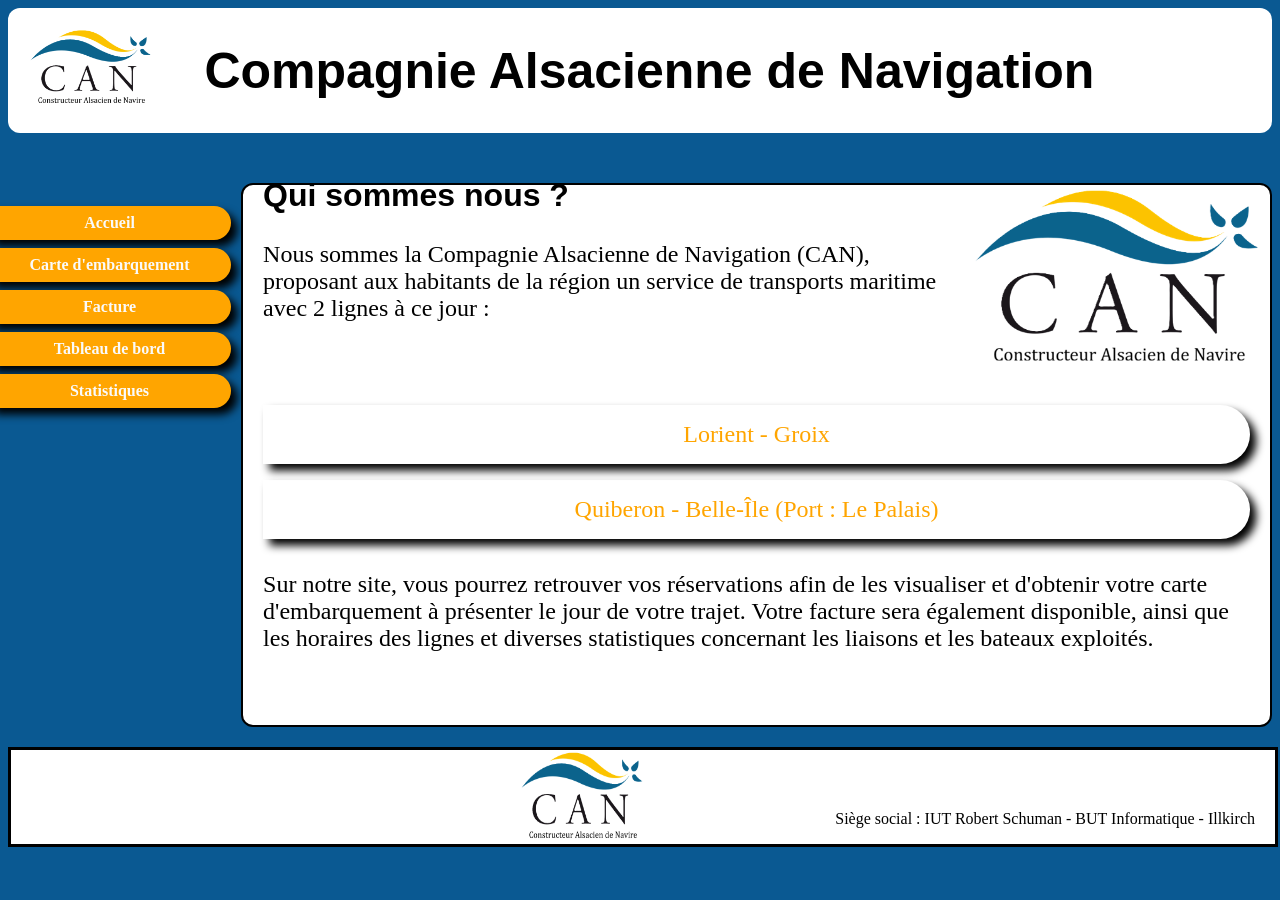
<file: projet/index.html>
<!DOCTYPE html>
<html lang="fr">
<head>
    <meta charset="utf-8" />
    <title>Accueil CAN</title>
    <link rel="stylesheet" href="style2.css">

</head>

<body>
    <header class = "haut">
        <img class="imtop" src="img/CAN.png" alt="Logo">
        <h1>Compagnie Alsacienne de Navigation</h1>
    </header>
    <div class="millieu">
        <nav>
            <ul>
                <li><a href="index.html">Accueil</a></li>
                <li><a href="cartes _dembarquement.html">Carte d'embarquement</a></li>
                <li><a href="facture (1).html" target="_blank">Facture</a></li>
                <li><a href="TableauDeBord (1).html">Tableau de bord</a></li>
                <li><a href="statistiques1.html">Statistiques</a></li>
            </ul>
        </nav>
    

        <main class="mainindex">
            <img class="image" src="img/CAN.png" alt="Logo">
            <h2 class="h2index">Qui sommes nous ?</h2>
            <section class="presentation">
            <p>Nous sommes la Compagnie Alsacienne de Navigation (CAN),
            <br>
            proposant aux habitants de la région un service de transports maritime <br>avec 2 lignes à ce jour :</p>
            <br>
            <ul>
                <li>Lorient - Groix</li>
                <li>Quiberon - Belle-Île (Port : Le Palais)</li>
            </ul>

            <p>Sur notre site, vous pourrez retrouver vos réservations afin de les visualiser et d'obtenir votre carte d'embarquement à présenter le jour de votre trajet. Votre facture sera également disponible, ainsi que les horaires des lignes et diverses statistiques concernant les liaisons et les bateaux exploités.</p>
            </section>
        </main>

    </div>

    <footer class="bas">
    <img class="imgbas" src="img/CAN.png" alt="Logo">
    <p class="textbas">Siège social : IUT Robert Schuman - BUT Informatique - Illkirch</p>
</footer>
</body>


</html>
</file>
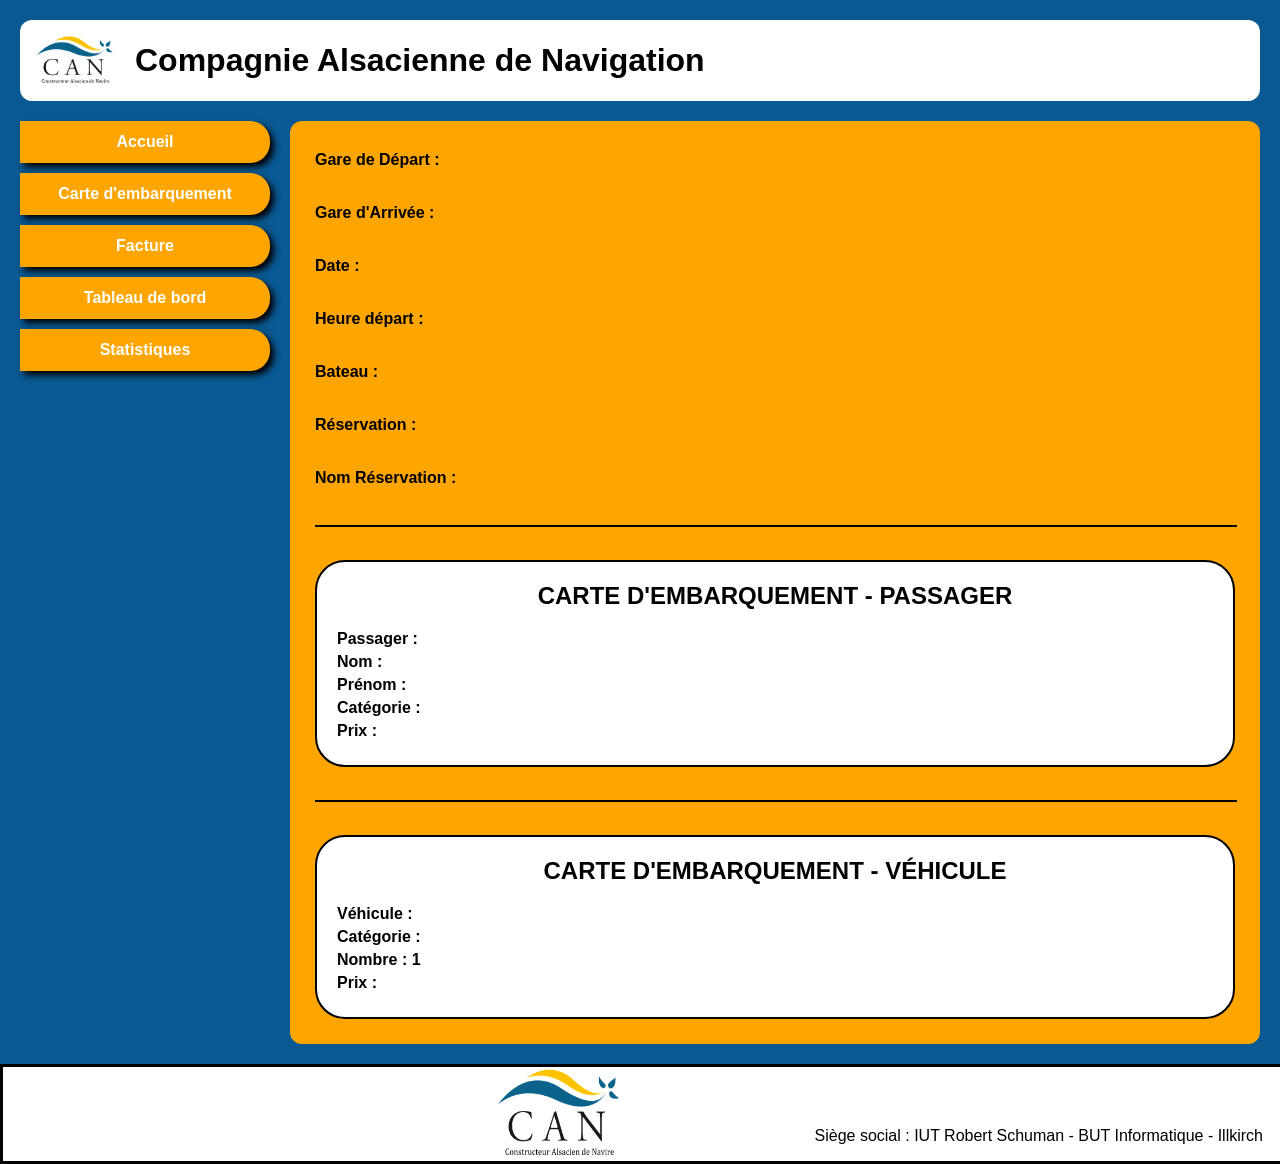
<file: projet/cartes _dembarquement.html>
<!DOCTYPE html>
<html lang="fr">
<head>
	<title>Carte d'embarquement</title>
	<meta charset="utf-8" />
	<meta name="viewport" content="width=device-width, initial-scale=1.0">
	<link rel="stylesheet" href="cssdelacarte.css">
</head>
<body>
    <header class = "haut">
        <img class="imtop" src="img/CAN.png" alt="Logo">
        <h1>Compagnie Alsacienne de Navigation</h1>
    </header>
    <div class="millieu">
        <nav>
            <ul>
                <li><a href="index.html">Accueil</a></li>
                <li><a href="cartes _dembarquement.html">Carte d'embarquement</a></li>
                <li><a href="facture (1).html" target="_blank">Facture</a></li>
                <li><a href="TableauDeBord (1).html">Tableau de bord</a></li>
                <li><a href="statistiques1.html">Statistiques</a></li>
            </ul>
        </nav>
   		<main class="mainindex">
    <section class="infos">
        <p>Gare de Départ : <span id="GareDepart"></span></p>
        <p>Gare d'Arrivée : <span id="GaredArrivee"></span></p>
        <p>Date : <span id="Date"></span></p>
        <p>Heure départ : <span id="HDep"></span></p>
        <p>Bateau : <span id="Bateau"></span></p>
        <p>Réservation : <span id="noReserv"></span></p>
		 <p>Nom Réservation : <span id="nomReserv"></span></p>

        <hr>

        <article>
            <h2>CARTE D'EMBARQUEMENT - PASSAGER</h2>
            <p id="passager_info">Passager : </p>
            <p id="nom_passager">Nom : </p>
            <p id="prenom_passager">Prénom : </p>
            <p id="cat_passager">Catégorie : </p>
            <p id="prix_passager">Prix : </p>
        </article>

        <hr>

        <article>
            <h2>CARTE D'EMBARQUEMENT - VÉHICULE</h2>
            <p id="vehicule_info">Véhicule : </p>
            <p id="cat_vehicule">Catégorie : </p>
            <p id="nb_vehicule">Nombre : 1</p>
            <p id="prix_vehicule">Prix : </p>
        </article>
    </section>
</main>
	</div>
	<footer class="bas">
    	<img class="imgbas" src="img/CAN.png" alt="Logo">
    	<p class="textbas">Siège social : IUT Robert Schuman - BUT Informatique - Illkirch</p>
	</footer>
<script src="carteEmbarquement.js"></script>
</body>
</html>
</file>
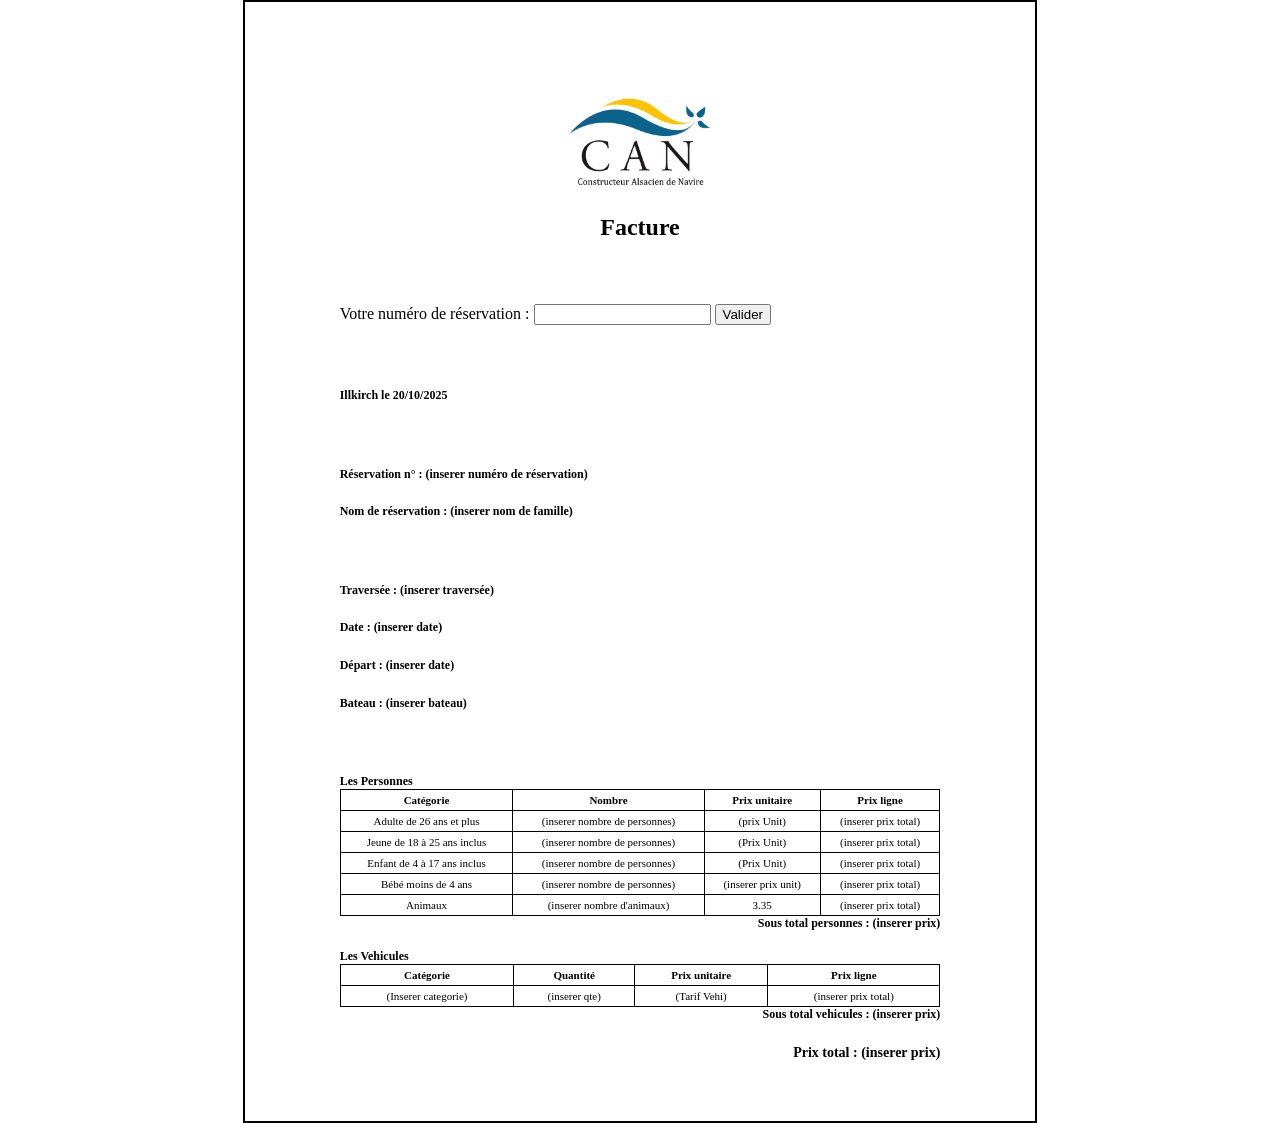
<file: projet/facture (1).html>
<!DOCTYPE html>
<html lang="fr">
<head>
	<title>Facture</title>
	<meta charset="utf-8" />
	<link rel="stylesheet" href="style_facture.css">
</head>
<body>
	<main>
		<header>
		<img src="img/CAN.png" alt="Logo"> 
		</header> 
		<h2>Facture</h2>
		<br>
		<section class="recherche">
			<form id="formReservation">
				<label for="id_res">Votre numéro de réservation : </label>
				<input type="number" id="id_res" name="id_res">
				<button type="submit">Valider</button>
			</form>
		</section>
		<br>
		<p id="dateAchat">Illkirch le 20/10/2025</p>
		<br>
		<p id="noReserv">Réservation n° : (inserer numéro de réservation)</p>
		<p id="nomReserv">Nom de réservation : (inserer nom de famille)</p>
		<br>
		<p id="Trav">Traversée : (inserer traversée)</p>
		<p id="dat">Date : (inserer date)</p>
		<p id="dateDepart">Départ : (inserer date)</p>
		<p id="Boat">Bateau : (inserer bateau)</p>
		<br>
		<section>
		<p>Les Personnes</p>
		<table>
			<tr> 
				<th>Catégorie</th>
				<th>Nombre</th>
				<th>Prix unitaire</th>
				<th>Prix ligne</th>
			</tr>
			<tr>
				<td id="TypePers">Adulte de 26 ans et plus</td>
				<td id = "QtePers1">(inserer nombre de personnes)</td>
				<td id="PrixUnitPers1">(prix Unit)</td>
				<td id= "TotPers1">(inserer prix total)</td>
			</tr>
			<tr>
				<td id="TypePers">Jeune de 18 à 25 ans inclus</td>
				<td id = "QtePers2">(inserer nombre de personnes)</td>
				<td id="PrixUnitPers2">(Prix Unit)</td>
				<td id= "TotPers2">(inserer prix total)</td>
			</tr>
			<tr>			
				<td id="TypePers">Enfant de 4 à 17 ans inclus</td>
				<td id = "QtePers3">(inserer nombre de personnes)</td>
				<td id="PrixUnitPers3">(Prix Unit)</td>
				<td id= "TotPers3">(inserer prix total)</td>
			</tr>
			<tr>			
				<td id="TypePers">Bébé moins de 4 ans</td>
				<td id = "QtePers4">(inserer nombre de personnes)</td>
				<td id="PrixUnitPers4">(inserer prix unit)</td>
				<td id= "TotPers4">(inserer prix total)</td>
			</tr>
			<tr>			
				<td id="TypePers">Animaux</td>
				<td id = "QtePers5">(inserer nombre d'animaux)</td>
				<td id="PrixUnitPers5">3.35</td>
				<td id= "TotPers5">(inserer prix total)</td>
			</tr>
		</table>
		<p class="right" id = "STPers">Sous total personnes : (inserer prix)</p>
		<br>
		<p>Les Vehicules</p>
		<table>
			<tbody id="tbodyVehicules"> <tr> 
					<th>Catégorie</th>
					<th>Quantité</th>
					<th>Prix unitaire</th>
					<th>Prix ligne</th>
				</tr>
				<tr>
					<td id = "CategorieVehicule1">(Inserer categorie)</td>
					<td id = "Qte1">(inserer qte)</td>
					<td id="PrixUnitVehi1">(Tarif Vehi)</td>
					<td id = "totVeh1">(inserer prix total)</td>
				</tr>
			</tbody>
		</table>
		<p class="right" id = "STVehi">Sous total vehicules : (inserer prix)</p>
		</section>
		<p class="right total" id = "totalFinal"> Prix total : (inserer prix)</p>
	</main>
	<script src="facture (2).js"></script>
</body>
</html>
</file>
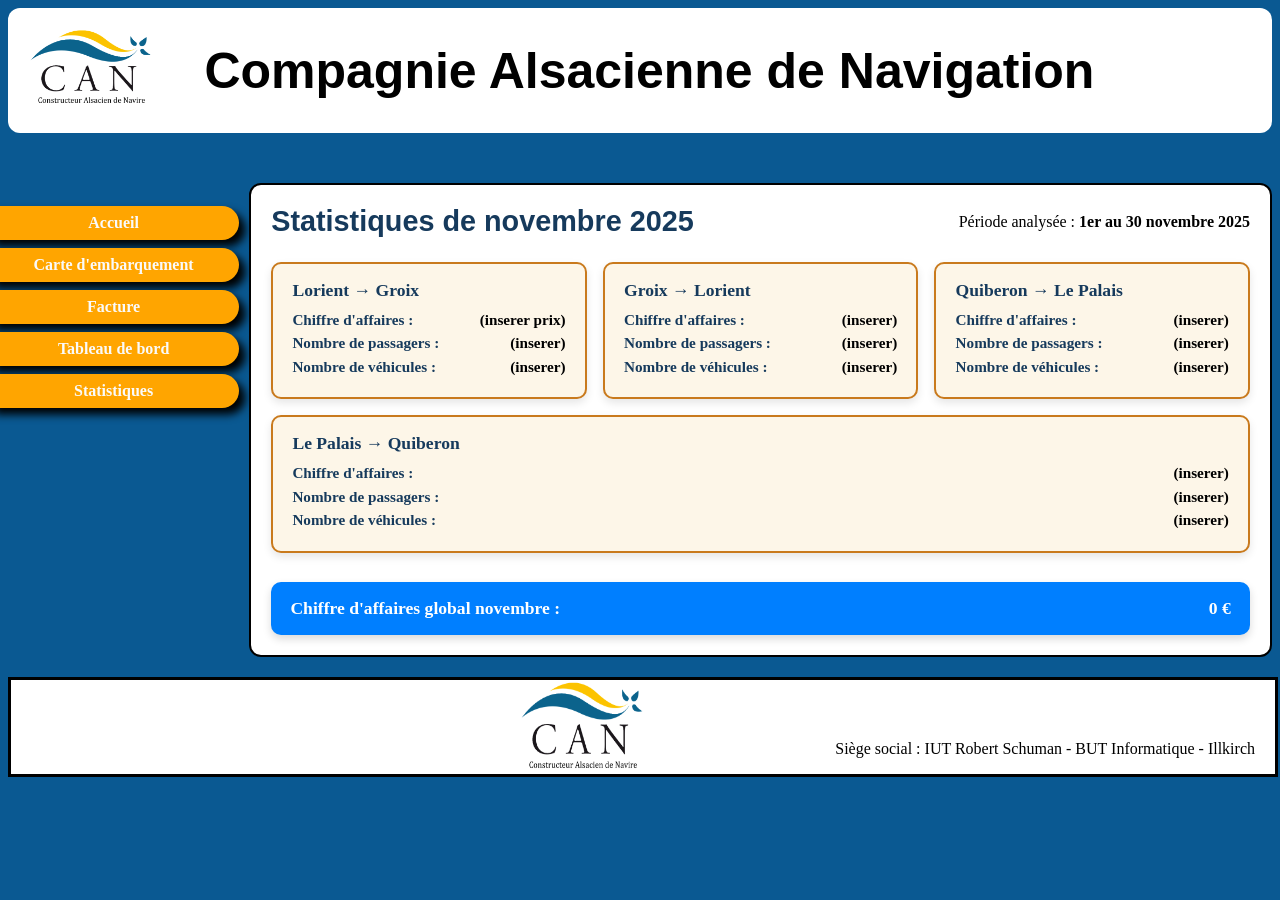
<file: projet/statistiques1.html>
<!DOCTYPE html>
<html lang="fr">
<head>
    <meta charset="utf-8" />
    <meta name="viewport" content="width=device-width, initial-scale=1.0">
    <title>Nos Statistiques</title>
    <link rel="stylesheet" href="stats.css">

</head>
<body>
    <header class = "haut">
        <img class="imtop" src="img/CAN.png" alt="Logo">
        <h1>Compagnie Alsacienne de Navigation</h1>
    </header>
    <div class="millieu">
        <nav>
            <ul>
                <li><a href="index.html">Accueil</a></li>
                <li><a href="cartes _dembarquement.html">Carte d'embarquement</a></li>
                <li><a href="facture (1).html" target="_blank">Facture</a></li>
                <li><a href="TableauDeBord (1).html">Tableau de bord</a></li>
                <li><a href="statistiques1.html">Statistiques</a></li>
            </ul>
        </nav>
        <main>
        <section class="main-stats">
            <div class="stats-header">
                <h2>Statistiques de novembre 2025</h2>
                <div class="stats-periode">
                    Période analysée : <strong>1er au 30 novembre 2025</strong>
                </div>
            </div>
            <div class="stats-grid" id="stats-liaisons">
                <article class="stats-card">
                    <h3>Lorient → Groix</h3>
                    <div class="stats-row">
                        <span class="stats-label">Chiffre d'affaires :</span>
                        <span class="stats-value" id="ca-l1">(inserer prix)</span>
                    </div>
                    <div class="stats-row">
                        <span class="stats-label">Nombre de passagers :</span>
                        <span class="stats-value" id="pass-l1">(inserer)</span>
                    </div>
                    <div class="stats-row">
                        <span class="stats-label">Nombre de véhicules :</span>
                        <span class="stats-value" id="veh-l1">(inserer)</span>
                    </div>
                </article>

                <article class="stats-card">
                    <h3>Groix → Lorient</h3>
                    <div class="stats-row">
                        <span class="stats-label">Chiffre d'affaires :</span>
                        <span class="stats-value" id="ca-l2">(inserer)</span>
                    </div>
                    <div class="stats-row">
                        <span class="stats-label">Nombre de passagers :</span>
                        <span class="stats-value" id="pass-l2">(inserer)</span>
                    </div>
                    <div class="stats-row">
                        <span class="stats-label">Nombre de véhicules :</span>
                        <span class="stats-value" id="veh-l2">(inserer)</span>
                    </div>
                </article>

                <article class="stats-card">
                    <h3>Quiberon → Le Palais</h3>
                    <div class="stats-row">
                        <span class="stats-label">Chiffre d'affaires :</span>
                        <span class="stats-value" id="ca-l3">(inserer)</span>
                    </div>
                    <div class="stats-row">
                        <span class="stats-label">Nombre de passagers :</span>
                        <span class="stats-value" id="pass-l3">(inserer)</span>
                    </div>
                    <div class="stats-row">
                        <span class="stats-label">Nombre de véhicules :</span>
                        <span class="stats-value" id="veh-l3">(inserer)</span>
                    </div>
                </article>

                <article class="stats-card">
                    <h3>Le Palais → Quiberon</h3>
                    <div class="stats-row">
                        <span class="stats-label">Chiffre d'affaires :</span>
                        <span class="stats-value" id="ca-l4">(inserer)</span>
                    </div>
                    <div class="stats-row">
                        <span class="stats-label">Nombre de passagers :</span>
                        <span class="stats-value" id="pass-l4">(inserer)</span>
                    </div>
                    <div class="stats-row">
                        <span class="stats-label">Nombre de véhicules :</span>
                        <span class="stats-value" id="veh-l4">(inserer)</span>
                    </div>
                </article>
            </div>
            <div class="stats-global">
                <span>Chiffre d'affaires global novembre :</span>
                <span id="ca-global">(inserer)</span>
            </div>
        </section>
    </main>
    </div>
    <footer class="bas">
        <img class="imgbas" src="img/CAN.png" alt="Logo">
        <p class="textbas">Siège social : IUT Robert Schuman - BUT Informatique - Illkirch</p>
    </footer>
<script src="statistiques.js"></script>
</body>
</html>
</file>
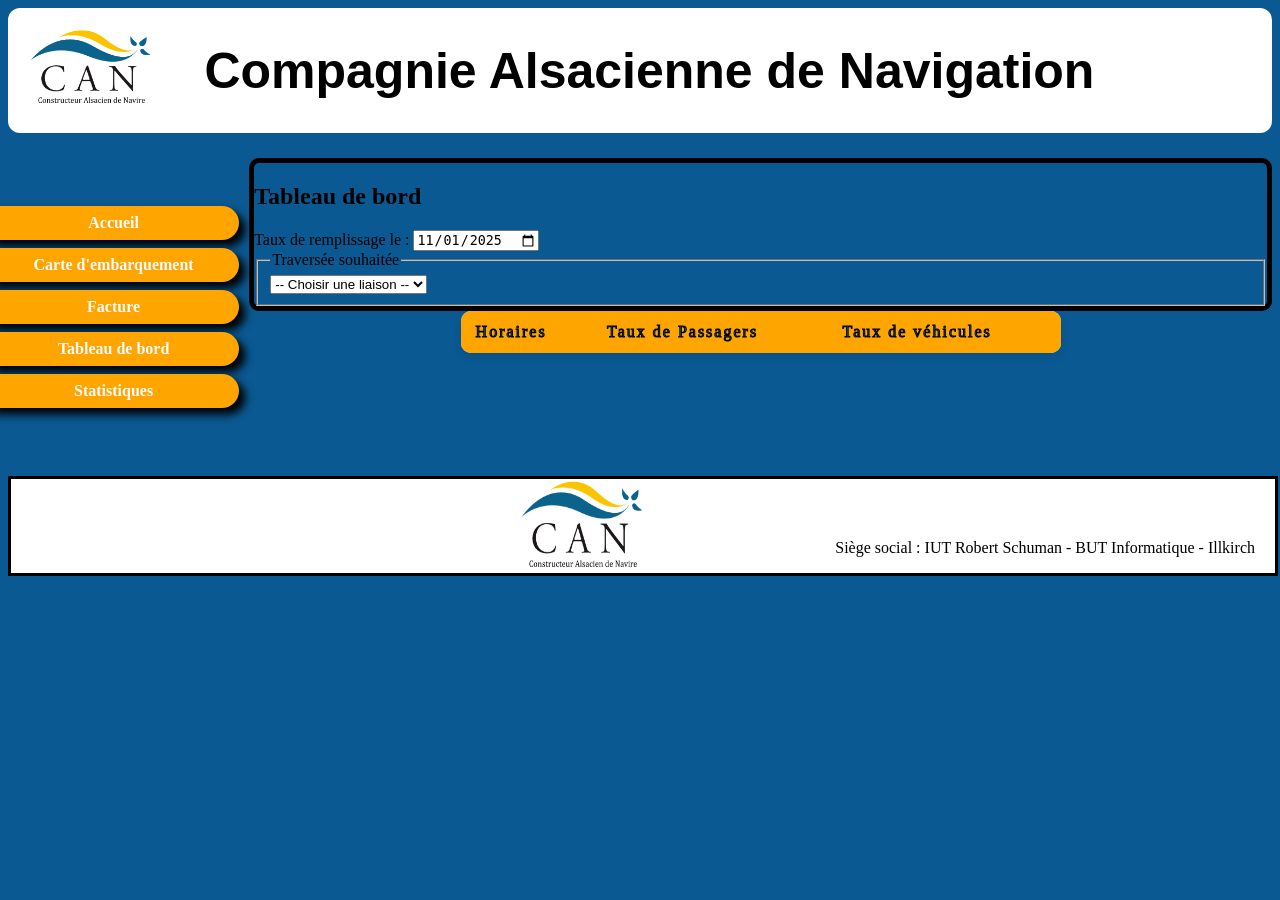
<file: projet/TableauDeBord (1).html>
<!DOCTYPE html>
<html lang="fr">
<head>
    <meta charset="utf-8" />
    <meta name="viewport" content="width=device-width, initial-scale=1.0">
    <title>Tableau de bord</title>
    <link rel="stylesheet" href="style.css">
</head>

<body>
    <header class="haut">
        <img class="imtop" src="img/CAN.png" alt="Logo">
        <h1>Compagnie Alsacienne de Navigation</h1>
    </header>

    <div class="millieu">
        <nav>
            <aside>
                <ul>
                <li><a href="index.html">Accueil</a></li>
                <li><a href="cartes _dembarquement.html">Carte d'embarquement</a></li>
                <li><a href="facture (1).html" target="_blank">Facture</a></li>
                <li><a href="TableauDeBord (1).html">Tableau de bord</a></li>
                <li><a href="statistiques1.html">Statistiques</a></li>
                </ul>
            </aside>
        </nav>

        <main>
            <section id="principal">
                <h2>Tableau de bord</h2>
                <label for="dateremise">Taux de remplissage le : </label>
                <input id="dateremise" name="dateremise" type="date" value="2025-11-01">
                <form>
                    <fieldset>
                        <legend> Traversée souhaitée </legend>
                        <select id="selectLiaison">
                            <option value="">-- Choisir une liaison --</option>
                            <option value="1">Lorient - Groix</option>
                            <option value="2">Groix - Lorient</option>
                            <option value="3">Quiberon - Le Palais</option>
                            <option value="4">Le Palais - Quiberon</option>
                        </select>
                    </fieldset>
                </form>
            </section>

            <section id="tdb">
                <table class="horaire-table">
                    <thead>
                        <tr>
                            <th>Horaires</th>
                            <th>Taux de Passagers</th>
                            <th>Taux de véhicules</th>
                        </tr>
                    </thead>
                    <tbody id="corpsTableau">
                        </tbody>
                </table>        
            </section>
        </main>
    </div>

    <script src="TDB.js"></script>

    <footer class="bas">
        <img class="imgbas" src="img/CAN.png" alt="Logo">
        <p class="textbas">Siège social : IUT Robert Schuman - BUT Informatique - Illkirch</p>
    </footer>
</body>
</html>
</file>
<file: projet/style2.css>
/*-------------------*/
/* La partie commune */
/*-------------------*/

/* L'arrière-plan général */
html {
	
	/* Taille de référence pour la police, toutes les tailles relatives (rem, em) se basent sur cette valeur */
	font-size: 16px;
}

body {
	background-color: #0a5992; /* Couleur de fond pour l'ensemble de la page */
}

.haut {		/* titre en haut à gauche */
	display:flex;
	flex-direction: row;
	background-color: white;
	border-radius: 12px;
	margin-bottom: 50px;
}

.bas { 		/*  disposition du bas de page avec l'image et le texte */
	display:flex;
	flex-direction: row;
	justify-content:  right;
	margin-top: 20px;
	background-color: white;
	border: solid black;

}

.millieu {		/* disposition de la navigation nav et du contenu principal main mis côte à côte */
	
	display: flex;
	flex-direction: row;
	margin-top: -25px;
}

/* La structure générale de la page */
header{
	
	width: 100%;
	text-align: center;
}

body nav {
	flex-basis: 15rem;
	margin-right: 10px;
	
}

body main {
	width: 84%;
}

footer {
	width: 100%;	
	text-align: center; /* Centre le texte dans le pied de page */
	display: flex;
	flex-direction: justify;
}


/* Les listes */
ul {
	list-style-type: none; /* Retire les puces des listes */
	margin: 2rem 0; /* Espace vertical autour de la liste */
	padding: 0; /* Pas de padding pour la liste */
	
	
}

li {
    border-radius: 0 2rem 2rem 0; /* Bordures arrondies sur la droite */
	color: orange; /* Texte en orange */
    box-shadow: 0.4rem 0.4rem 0.5rem black; /* Ombre portée sous chaque élément de la liste */
	margin-bottom: 1rem; /* Espace entre les items de la liste */
	padding: 1rem 1.5rem; /* Espacement interne des items */
	text-align: center; /* Centre le texte dans les items */
	
}

/* Le menu */

nav ul, nav li {
/* 	display: block; */ /* Les éléments du menu s'affichent en bloc vertical */
	margin-left: -20px; /* Retire les marges par défaut */
	padding: .5rem 0; /* Espacement vertical des éléments du menu */
}

nav li {
	background-color: #FFA500; /* Fond orange pour les items du menu */
	margin: .5rem 0; /* Espace entre chaque item du menu */
}

nav a {
	color: #fafafa; /* Couleur de texte des liens (blanc) */
	font-weight: bold; /* Texte en gras */
	text-decoration: none; /* Retire le soulignement des liens */
}

nav li:hover a, 
li.current-menu a{
    color: black; /* Change la couleur du texte des liens au survol ou si c'est l'item actif */
}

nav li:hover {
	width: 105%; /* Agrandit légèrement l'item de menu lors du survol */
}

.image{
	margin-left: 71.65%;
	margin-top: -20px;
	width: 30%;
	border-radius: 12px;
	
}

.imtop{
	width: 10%;
	height: 10%;
	margin-top: 20px;
	margin-left: 20px;
}

h1 {
	margin-left: 50px;
	font-size: 50px;
	font-family: Arial, Helvetica, sans-serif;

}

.h2index{
	margin-top: -200px;
	font-family: Arial, Helvetica, sans-serif;
	font-size: 200%;
}

.mainindex{
	margin-top: 25px;
	border: 2px solid black;
	height: 500px;
	padding: 20px;	
	background-color: white;
	border-radius: 12px;
}

.imgbas{
	width: 10%;
	margin-right: 15%;
}

.textbas{
	margin-top: 60px;
	margin-right:20px;
}

.presentation{
	font-size: x-large;
}
</file>
<file: projet/cssdelacarte.css>
/* ========================= */
/* BASE */
/* ========================= */

html {
    font-size: 16px;
}

body {
    margin: 0;
    background-color: #0a5992;
    font-family: Arial, Helvetica, sans-serif;
}

/* ========================= */
/* HEADER */
/* ========================= */

.haut {
    display: flex;
    align-items: center;
    background-color: white;
    border-radius: 12px;
    padding: 15px;
    margin: 20px;
}

.imtop {
    width: 80px;
    margin-right: 20px;
}

h1 {
    font-size: 2rem;
    margin: 0;
}

/* ========================= */
/* STRUCTURE PRINCIPALE */
/* ========================= */

.millieu {
    display: flex;
    gap: 20px;
    padding: 0 20px;
}

nav {
    width: 250px;
}

main {
    flex: 1;
}

/* ========================= */
/* MENU */
/* ========================= */

nav ul {
    list-style: none;
    padding: 0;
    margin: 0;
}

nav li {
    background-color: orange;
    margin-bottom: 10px;
    padding: 12px;
    border-radius: 0 20px 20px 0;
    text-align: center;
    box-shadow: 4px 4px 6px black;
}

nav a {
    color: white;
    text-decoration: none;
    font-weight: bold;
}

nav li:hover {
    background-color: #ffb733;
}

nav li:hover a {
    color: black;
}

/* ========================= */
/* SECTION INFOS */
/* ========================= */

section.infos {
    background-color: orange;
    border-radius: 12px;
    padding: 25px;
    color: rgb(0, 0, 0);

    display: flex;
    flex-direction: column;
    gap: 25px;
}

section.infos p {
    margin: 5px 0;
    font-weight: bold;
}

/* ========================= */
/* CARTES */
/* ========================= */

section.infos article {
    background-color: white;
    color: black;
    border: 2px solid black;
    border-radius: 30px;
    padding: 20px;
}

section.infos h2 {
    margin-top: 0;
    text-align: center;
}

/* ========================= */
/* HR */
/* ========================= */

hr {
    border: 1px solid black;
    width: 100%;
}

/* ========================= */
/* MOBILE */
/* ========================= */

@media (max-width: 768px) {

    .haut {
        flex-direction: column;
        text-align: center;
    }

    h1 {
        font-size: 1.2rem;
    }

    .millieu {
        flex-direction: column;
        padding: 10px;
    }

    nav {
        width: 100%;
    }

    nav ul {
        display: flex;
        flex-wrap: wrap;
        justify-content: center;
    }

    nav li {
        border-radius: 20px;
        width: auto;
        margin: 5px;
    }

    section.infos {
        padding: 15px;
    }
     /* Footer */
  .bas {
    flex-direction: column;
    justify-content: center;
    align-items: center;
    padding: 0.5rem;
  }

  .imgbas {
    width: 25%;
    margin: 0.5rem 0;
  }

  .textbas {
    margin: 0.3rem 0;
    text-align: center;
  }
}
footer {
	width: 100%;	
	text-align: center; /* Centre le texte dans le pied de page */
	display: flex;
	flex-direction: justify;
}
.bas { 		/*  disposition du bas de page avec l'image et le texte */
	display:flex;
	flex-direction: row;
	justify-content:  right;
	margin-top: 20px;
	background-color: white;
	border: solid black;

}
.imgbas{
	width: 10%;
	margin-right: 15%;
}

.textbas{
	margin-top: 60px;
	margin-right:20px;
}
</file>
<file: projet/style_facture.css>
header img{
  max-height: 25mm;
  display: block;
  margin: 0 auto;
}

h2 {
	display : block;
	text-align : center;
  margin: 0;
}
p {
  margin: 0;
  font-weight: bold;
  font-size: 12px;
}
table {
  width: 100%;
  border-collapse: collapse;
  font-size: 11px;
}

td, th {
  border: 1px solid black;
  padding: 4px;
  text-align: center;            
}
.right {
	text-align : right;
}
.total {
  margin-top: auto; /* pousse le total en bas */
  font-size: 14px;
}
section{
	text-align : center;
}

section, p{
  text-align: left;
  
}

body {
  display: flex;
  justify-content: center;
  align-items: center;

  min-height: 100vh;
  margin: 0;
  background: white;
}

/* Encadré A4 */
main {
  width: 210mm;
  height: 297mm;

  border: 2px solid black;
  padding: 25mm;

  box-sizing: border-box;
  background: white;

  display: flex;
  flex-direction: column;
  gap: 6mm;
}



h3 {
  margin: 6mm 0 2mm;
}
</file>
<file: projet/stats.css>
/*-------------------*/
/* La partie commune */
/*-------------------*/

/* L'arrière-plan général */
html {
	
	/* Taille de référence pour la police, toutes les tailles relatives (rem, em) se basent sur cette valeur */
	font-size: 16px;
}

body {
	background-color: #0a5992; /* Couleur de fond pour l'ensemble de la page */
}

.haut {
	display:flex;
	flex-direction: row;
	background-color: white;
	border-radius: 12px;
	margin-bottom: 50px;
}

.bas {
	display:flex;
	flex-direction: row;
	justify-content:  right;
	margin-top: 20px;
	background-color: white;
	border: solid black;

}

.millieu {
	
	display: flex;
	flex-direction: row;
	margin-top: -25px;
}

/* La structure générale de la page */
header{
	
	width: 100%;
	text-align: center;
}

body nav {
	flex-basis: 15rem;
	margin-right: 10px;
	
}

body main {
	width: 84%;
}

footer {
	width: 100%;	
	text-align: center; /* Centre le texte dans le pied de page */
	display: flex;
	flex-direction: justify;
}


/* Les listes */
ul {
	list-style-type: none; /* Retire les puces des listes */
	margin: 2rem 0; /* Espace vertical autour de la liste */
	padding: 0; /* Pas de padding pour la liste */
	
	
}

li {
    border-radius: 0 2rem 2rem 0; /* Bordures arrondies sur la droite */
	color: orange; /* Texte en orange */
    box-shadow: 0.4rem 0.4rem 0.5rem black; /* Ombre portée sous chaque élément de la liste */
	margin-bottom: 1rem; /* Espace entre les items de la liste */
	padding: 1rem 1.5rem; /* Espacement interne des items */
	text-align: center; /* Centre le texte dans les items */
	
}

/* Le menu */

nav ul, nav li {
/* 	display: block; */ /* Les éléments du menu s'affichent en bloc vertical */
	margin-left: -20px; /* Retire les marges par défaut */
	padding: .5rem 0; /* Espacement vertical des éléments du menu */
}

nav li {
	background-color: #FFA500; /* Fond orange pour les items du menu */
	margin: .5rem 0; /* Espace entre chaque item du menu */
}

nav a {
	color: #fafafa; /* Couleur de texte des liens (blanc) */
	font-weight: bold; /* Texte en gras */
	text-decoration: none; /* Retire le soulignement des liens */
}

nav li:hover a, 
li.current-menu a{
    color: black; /* Change la couleur du texte des liens au survol ou si c'est l'item actif */
}

nav li:hover {
	width: 105%; /* Agrandit légèrement l'item de menu lors du survol */
}

.image{
	margin-left: 71.65%;
	margin-top: -20px;
	width: 30%;
	border-radius: 12px;
	
}

.imtop{
	width: 10%;
	height: 10%;
	margin-top: 20px;
	margin-left: 20px;
}

h1 {
	margin-left: 50px;
	font-size: 50px;
	font-family: Arial, Helvetica, sans-serif;

}

.h2index{
	margin-top: -200px;
	font-family: Arial, Helvetica, sans-serif;
	font-size: 200%;
}

.mainindex{
	margin-top: 25px;
	border: 2px solid black;
	height: 500px;
	padding: 20px;	
	background-color: white;
	border-radius: 12px;
}

.imgbas{
	width: 10%;
	margin-right: 15%;
}

.textbas{
	margin-top: 60px;
	margin-right:20px;
}
 
 .main-stats {
            margin-top: 25px;
            border: 2px solid black;
            padding: 20px;
            background-color: white;
            border-radius: 12px;
            min-height: 400px;
        }

        .stats-header {
            display: flex;
            justify-content: space-between; /* Sépare les éléments aux extrémités */
            align-items: center;  /* Centre verticalement les éléments */
            margin-bottom: 1.5rem;
        }

        .stats-header h2 {
            font-family: Arial, Helvetica, sans-serif; /* Police standard */
            font-size: 1.8rem;
            color: #163a5c;
            margin: 0; /* Supprime les marges par défaut */
}
        }

        .stats-periode {
            font-size: 0.95rem;
            color: #555;
        }

        /* Cartes statistiques par liaison */
        .stats-grid {
            display: flex; 
            flex-wrap: wrap; /* Passe à la ligne si pas assez de place */
            gap: 1rem; /* Espace entre les cartes */
        }

        .stats-card {
            flex: 1 1 220px;
            padding: 1rem 1.2rem;
            border-radius: 10px;
            border: 2px solid #c97a1d;
            background: #fdf6e8;
            box-shadow: 0 4px 8px rgba(0,0,0,0.1); /* Ombre légère */
        }

        .stats-card h3 {
            margin-top: 0;
            margin-bottom: 0.6rem;
            font-size: 1.1rem;
            color: #163a5c;
        }

        .stats-label {
            font-weight: bold; /* Texte en gras */
            color: #163a5c;
        }

        .stats-value {
            float: right; /* Pousse le chiffre à droite de la ligne */
            font-weight: bold;
        }

        .stats-row {
            margin-bottom: 0.35rem;
            font-size: 0.95rem;
        }

        /* Bloc chiffre d'affaires global */
        .stats-global {
            margin-top: 1.8rem;
            padding: 1rem 1.2rem;
            border-radius: 10px;
            background: #007FFF;
            color: #fff;
            font-size: 1.1rem;
            display: flex;
            justify-content: space-between;
            align-items: center;
            box-shadow: 0 4px 8px rgba(0,0,0,0.15);
        }

        .stats-global span {
            font-weight: bold;
        }

        /* Version mobile */
        @media (max-width: 768px) {
            .main-stats {
                margin-top: 15px;
                padding: 12px;
            }

            .stats-header {
                flex-direction: column;
                align-items: flex-start;
                gap: 0.4rem;
            }

            .stats-grid {
                flex-direction: column;
            }
                        .stats-global {
                flex-direction: column;
                align-items: flex-start;
                gap: 0.4rem;
            }
        }
</file>
<file: projet/style.css>
/*-------------------*/
/* La partie commune */
/*-------------------*/

/* L'arrière-plan général */
html {
	
	/* Taille de référence pour la police, toutes les tailles relatives (rem, em) se basent sur cette valeur */
	font-size: 16px;
}

body {
	background-color: #0a5992; /* Couleur de fond pour l'ensemble de la page */
}

.haut {
	display:flex;
	flex-direction: row;
	background-color: white;
	border-radius: 12px;
	margin-bottom: 50px;
}

.bas {
	display:flex;
	flex-direction: row;
	justify-content:  right;
	margin-top: 20px;
	background-color: white;
	border: solid black;

}

.millieu {
	
	display: flex;
	flex-direction: row;
	margin-top: -25px;
}

/* La structure générale de la page */
header{
	
	width: 100%;
	text-align: center;
}

body nav {
	flex-basis: 15rem;
	margin-right: 10px;
	
}

body main {
	width: 84%;
}

footer {
	width: 100%;	
	text-align: center; /* Centre le texte dans le pied de page */
	display: flex;
	flex-direction: justify;
}


/* Les listes */
ul {
	list-style-type: none; /* Retire les puces des listes */
	margin: 2rem 0; /* Espace vertical autour de la liste */
	padding: 0; /* Pas de padding pour la liste */
	
	
}

li {
    border-radius: 0 2rem 2rem 0; /* Bordures arrondies sur la droite */
	color: orange; /* Texte en orange */
    box-shadow: 0.4rem 0.4rem 0.5rem black; /* Ombre portée sous chaque élément de la liste */
	margin-bottom: 1rem; /* Espace entre les items de la liste */
	padding: 1rem 1.5rem; /* Espacement interne des items */
	text-align: center; /* Centre le texte dans les items */
	
}

/* Le menu */

nav ul, nav li {
/* 	display: block; */ /* Les éléments du menu s'affichent en bloc vertical */
	margin-left: -20px; /* Retire les marges par défaut */
	padding: .5rem 0; /* Espacement vertical des éléments du menu */
}

nav li {
	background-color: #FFA500; /* Fond orange pour les items du menu */
	margin: .5rem 0; /* Espace entre chaque item du menu */
}

nav a {
	color: #fafafa; /* Couleur de texte des liens (blanc) */
	font-weight: bold; /* Texte en gras */
	text-decoration: none; /* Retire le soulignement des liens */
}

nav li:hover a, 
li.current-menu a{
    color: black; /* Change la couleur du texte des liens au survol ou si c'est l'item actif */
}

nav li:hover {
	width: 105%; /* Agrandit légèrement l'item de menu lors du survol */
}

.image{
	margin-left: 71.65%;
	margin-top: -20px;
	width: 30%;
	border-radius: 12px;
	
}

.imtop{
	width: 10%;
	height: 10%;
	margin-top: 20px;
	margin-left: 20px;
}

h1 {
	margin-left: 50px;
	font-size: 50px;
	font-family: Arial, Helvetica, sans-serif;

}

.h2index{
	margin-top: -200px;
	font-family: Arial, Helvetica, sans-serif;
	font-size: 200%;
}

.mainindex{
	margin-top: 25px;
	border: 2px solid black;
	height: 500px;
	padding: 20px;	
	background-color: white;
	border-radius: 12px;
}

.imgbas{
	width: 10%;
	margin-right: 15%;
}

.textbas{
	margin-top: 60px;
	margin-right:20px;
}



/* Partie Tableau de bord */

section#principal{
	border : 5px solid black;
	border-radius: 10px;
}

section#tdb{    /* affichage du tableau en ligne */
    display: flex;
    flex-direction: row;

}
	
  .horaire-table {
    width: 600px;
    border-collapse: collapse;
    margin: auto;
    background: #fff;
    border-radius: 10px;
    overflow: hidden;
    box-shadow: 0 4px 10px rgba(0,0,0,0.1);
  }

  .horaire-table th {
    background: #FFA500;
    color: #007FFF;
    font-size: 50px;   
    padding: 12px 15px;
    text-align: left;
     font-size: 16px;
  font-weight: 25;
  letter-spacing: 2px;
  color: #007FFF; /* Couleur du remplissage */

  /* Contour principal */
  -webkit-text-stroke: 1px black;

 
  }

  .horaire-table td {
    padding: 12px 15px;
    border-bottom: 1px solid #e5e7eb;
    font-size: 15px;
  }

  .horaire-table tr:hover td {
    background: #f0f4ff;
  }

  /* ------------ */
/*   VERSION MOBILE   */
/* ------------ */
@media (max-width: 768px) {

  /* Structure générale */
  body {
    margin: 0;
  }

  .haut {
    flex-direction: column;
    align-items: center;
    padding: 0.5rem;
    gap: 0.5rem;
  }

  .imtop {
    width: 25%;
    height: auto;
    margin: 0.5rem auto 0;
  }

  h1 {
    margin: 0.5rem 0 0;
    font-size: 1.6rem;
    text-align: center;
  }

  .image {
    display: none;          /* cache le gros logo de droite sur mobile */
  }

  .millieu {
    flex-direction: column;
    margin-top: 0;
    padding: 0.5rem;
  }

  body nav {
    flex-basis: auto;
    width: 100%;
    margin: 0 0 1rem 0;
  }

  nav ul {
    margin: 0.5rem 0;
    padding: 0;
    display: flex;
    flex-direction: column;
    align-items: stretch;
  }

  nav li {
    border-radius: 999px;
    margin: 0.3rem 1.5rem;
    padding: 0.8rem 1rem;
  }

  body main {
    width: 100%;
    margin: 0;
  }

  /* Bloc principal du tableau de bord */
  section#principal {
    border-width: 2px;
    margin: 0 0.8rem 1rem 0.8rem;
    padding: 0.8rem;
  }

  section#tdb {
    flex-direction: column;
    gap: 0.8rem;
  }

  /* Table des horaires responsive */
  .horaire-table {
    width: 100%;
    font-size: 0.9rem;
  }

  .horaire-table th,
  .horaire-table td {
    padding: 8px;
  }

  /* Barres de progression éventuelles : pleine largeur */
  .progress-container,
  .barre-passagers,
  .barre-vehicules {
    width: 100%;
  }

  /* Footer */
  .bas {
    flex-direction: column;
    justify-content: center;
    align-items: center;
    padding: 0.5rem;
  }

  .imgbas {
    width: 25%;
    margin: 0.5rem 0;
  }

  .textbas {
    margin: 0.3rem 0;
    text-align: center;
  }
}
</file>
